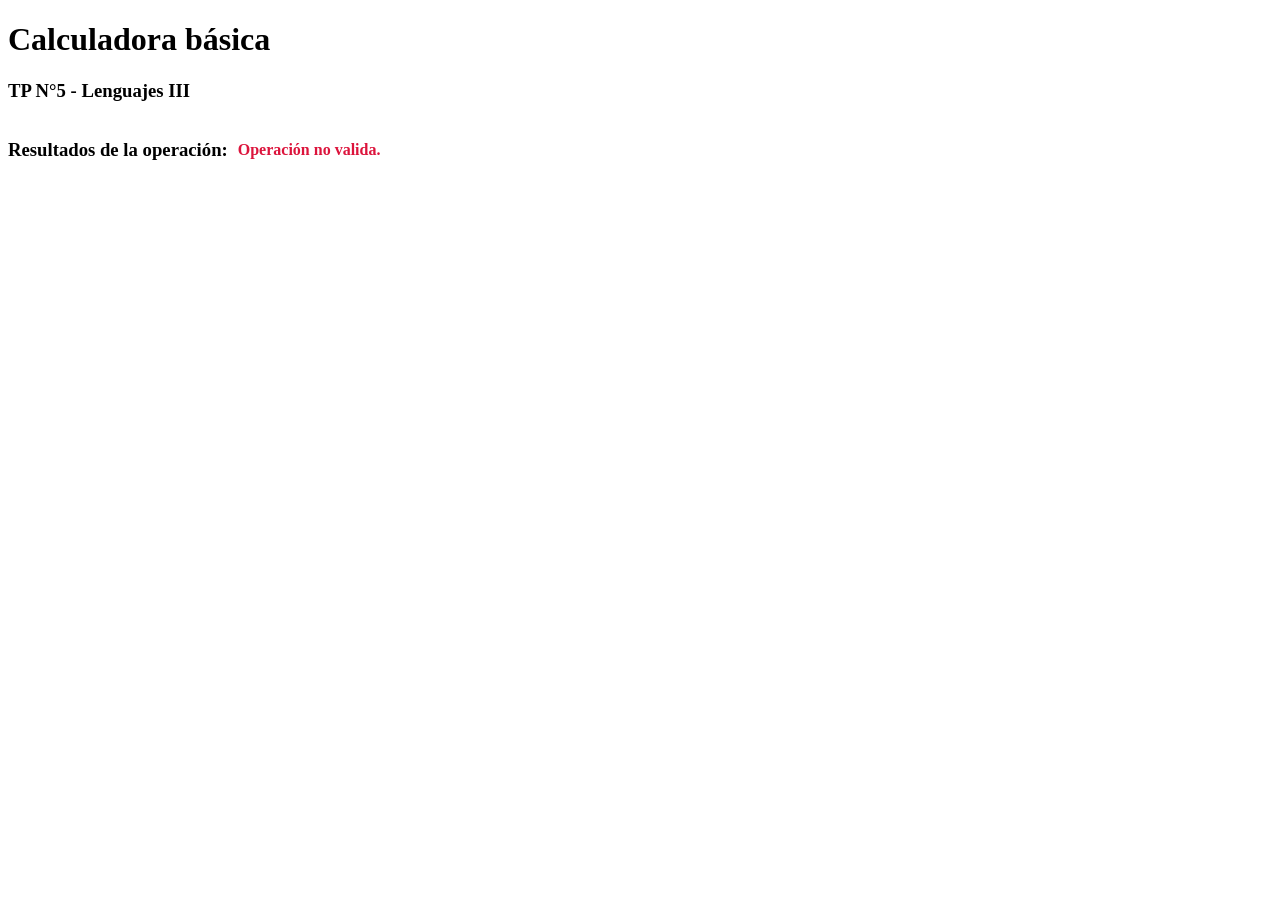
<file: TP5/index.html>
<!DOCTYPE html>
<html lang="en">
<head>
    <meta charset="UTF-8">
    <meta name="viewport" content="width=device-width, initial-scale=1.0">
    <title>TP 5 - Lenguajes 3</title>
</head>
<body>
    <div class="title">
        <h1>Calculadora básica</h1>
        <h3>TP N°5 - Lenguajes III</h3>
    </div>
    <div class="content" style="display: flex; align-items: center; gap: 10px;">
        <h3>Resultados de la operación:</h3>
        <b id="result" style="color: crimson;"></b>
    </div>
    <script src="app.js"></script>
</body>
</html>
</file>
